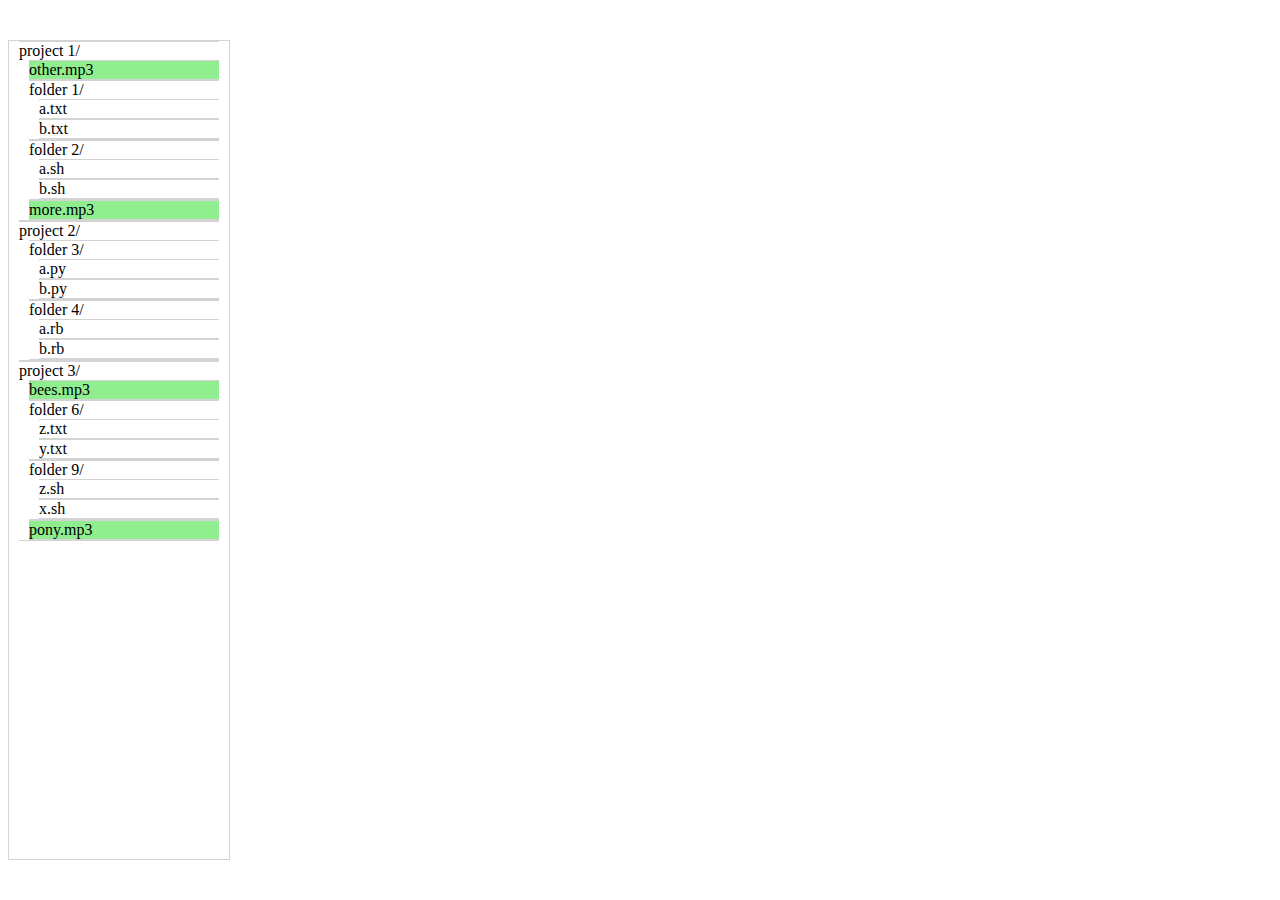
<file: src/index.html>
<!DOCTYPE html>
<html>
<head>
	<meta http-equiv="Content-Type" content="text/html; charset=utf-8">

	<title>Dummy page</title>

	<link type="text/css" rel="stylesheet" href="file-listing.css" />

	<script type="text/javascript" src="../ref/jquery-1.7.2.min.js"></script>
	<script type="text/javascript" src="utils.js"></script>
	<script type="text/javascript" src="script.js"></script>
	<script type="text/javascript">
		var tree = [ { name: 'project 1', kind: 'ROOT', children:
		               [ { name: 'other.mp3', kind: 'FILE', persist: true },
		                 { name: 'folder 1', kind: 'FOLDER', children:
		                   [ { name: 'a.txt', kind: 'FILE' }, { name: 'b.txt', kind: 'FILE' } ]
		                 }, { name: 'folder 2', kind: 'FOLDER', children:
		                   [ { name: 'a.sh', kind: 'FILE' }, { name: 'b.sh', kind: 'FILE' } ]
		                 }, { name: 'more.mp3', kind: 'FILE', persist: true }
		               ]
		             }, { name: 'project 2', kind: 'ROOT', children:
		               [ { name: 'folder 3', kind: 'FOLDER', children:
		                   [ { name: 'a.py', kind: 'FILE' }, { name: 'b.py', kind: 'FILE' } ]
		                 }, { name: 'folder 4', kind: 'FOLDER', children:
		                   [ { name: 'a.rb', kind: 'FILE' }, { name: 'b.rb', kind: 'FILE' } ]
		                 }
		               ]
		             }, { name: 'project 3', kind: 'ROOT', children:
		               [ { name: 'bees.mp3', kind: 'FILE', persist: true },
		                 { name: 'folder 6', kind: 'FOLDER', children:
		                   [ { name: 'z.txt', kind: 'FILE' }, { name: 'y.txt', kind: 'FILE' } ]
		                 }, { name: 'folder 9', kind: 'FOLDER', children:
		                   [ { name: 'z.sh', kind: 'FILE' }, { name: 'x.sh', kind: 'FILE' } ]
		                 }, { name: 'pony.mp3', kind: 'FILE', persist: true }
		               ]
		             }
		           ];
		$(document).ready(function() {
			var fl = new FileListing('#file-browser');
			fl.load(tree);
		});
	</script>
</head>
<body>
	<div id="file-browser"></div>
</body>
</html>
</file>
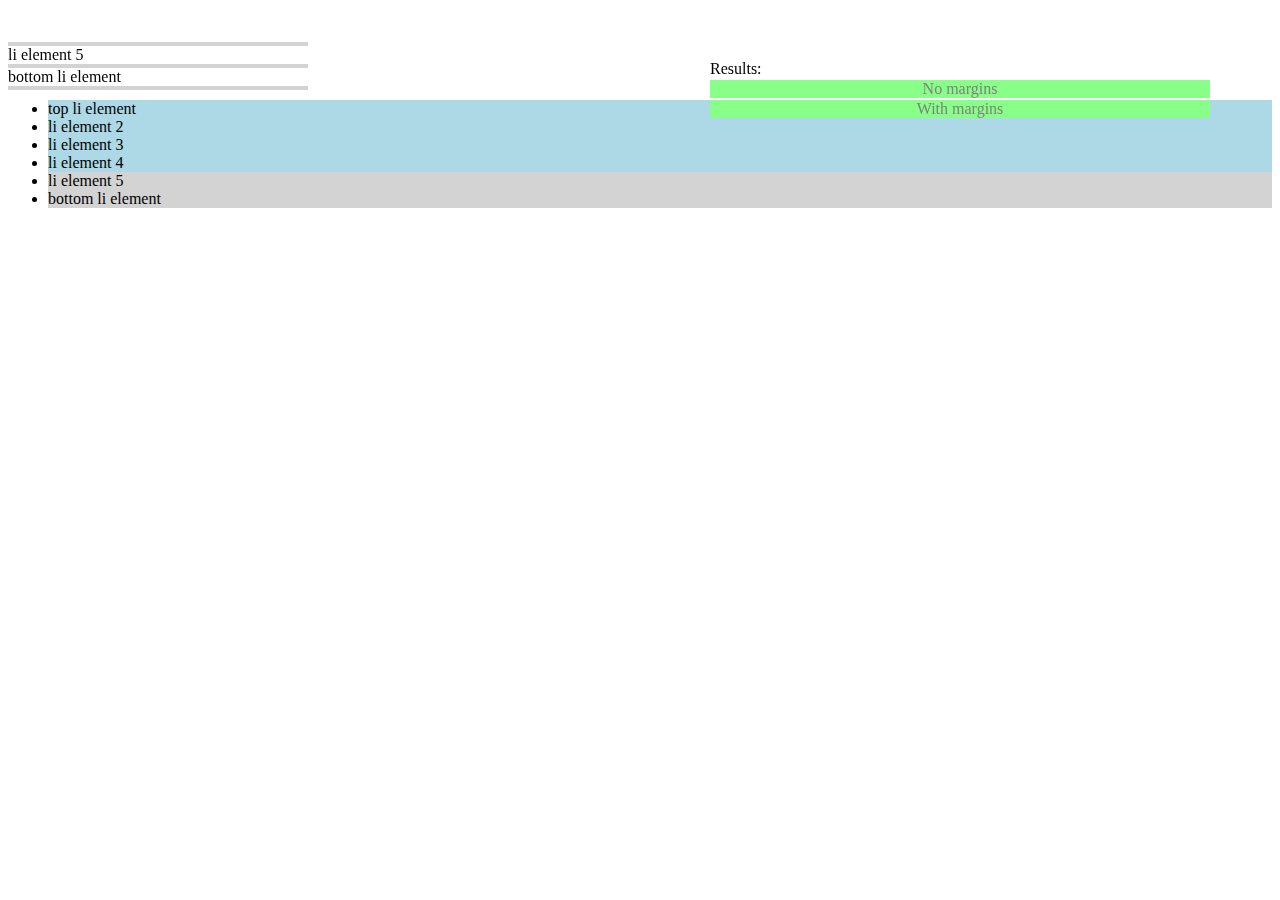
<file: test/is-in-view.html>
<!DOCTYPE html>
<html>
<head>
	<meta http-equiv="Content-Type" content="text/html; charset=utf-8">

	<title>Is In View test.</title>

	<link type="text/css" rel="stylesheet" href="tests.css" />

	<script type="text/javascript" src="../ref/jquery-1.7.2.min.js"></script>
	<script type="text/javascript" src="test-utils.js"></script>
	<script type="text/javascript" src="../src/utils.js"></script>
	<script type="text/javascript" src="../src/script.js"></script>
	<script type="text/javascript">
		function runTest()
		{
			var container = $('#file-browser');
			function ch() { return container[0].scrollHeight - container.height(); }

			function makeCases(off) {
				return [ { pos: 0, elem: '#top', visible: INVIEW }
				       , { pos: 0, elem: '#bottom', visible: BELOW }
				       , { pos: off, elem: '#top', visible: ABOVE }
				       , { pos: off, elem: '#bottom', visible: BELOW }
				       , { pos: 10, elem: '#top', visible: ABOVE }
				       , { pos: 10, elem: '#bottom', visible: BELOW }
				       , { pos: ch() - off, elem: '#top', visible: ABOVE }
				       , { pos: ch() - off, elem: '#bottom', visible: BELOW }
				       , { pos: ch(), elem: '#top', visible: ABOVE }
				       , { pos: ch(), elem: '#bottom', visible: INVIEW }
				       , { pos: 200, elem: '#top', visible: ABOVE }
				       , { pos: 200, elem: '#bottom', visible: INVIEW }
				       ];
			}

			var cases = makeCases(1);
			runTests(cases, function (data) {
				container.scrollTop(data.pos);
				var elemInView = isScrolledIntoView(data.elem, container);
				Assert.areEqual(data.visible, elemInView, data.elem);
			}, 'No margins');

			container.addClass('margins');
			var cases = makeCases(7);
			runTests(cases, function (data) {
				container.scrollTop(data.pos);
				var elemInView = isScrolledIntoView(data.elem, container);
				Assert.areEqual(data.visible, elemInView, data.elem);
			}, 'With margins');
		}
		$(document).ready(runTest);
		$(document).ready(function() {
			var containerBox = $('#file-browser');
			var container = $('ul.container', containerBox);
			containerBox.scroll(function() {
				var visible = $('#visible li');
				$('li', container).each(function(index, elem) {
					var displayNode = $(visible[index]);
					var visClass = isScrolledIntoView(elem, containerBox);
					displayNode.removeClass(INVIEW).removeClass(ABOVE).removeClass(BELOW);
					displayNode.addClass(visClass);
				});
			});
		});
	</script>

	<style type="text/css">
		#file-browser {
			height: 50px;
			position: fixed;
			overflow-y: auto;
			top: 40px;
			width: 300px;
		}
		#file-browser ul {
			list-style-type: none;
			margin: 0;
			padding: 0;
		}
		#file-browser.margins li {
			border-color: lightgrey;
			border-style: solid;
			border-width: 2px 0;
		}
		#visible li.above {
			background-color: lightBlue;
		}
		#visible li.visible {
			background-color: lightGray;
		}
		#visible li.below {
			background-color: lightGreen;
		}
	</style>
</head>
<body>
	<div id="result" class="fail">
		Results:
	</div>
	<div id="file-browser">
		<ul>
			<li>
			<ul class="container">
				<li id="top"><span>top li element</span></li>
				<li><span>li element 2</span></li>
				<li><span>li element 3</span></li>
				<li><span>li element 4</span></li>
				<li><span>li element 5</span></li>
				<li id="bottom"><span>bottom li element</span></li>
			</ul>
			</li>
		</ul>
	</div>
	<ul id="visible" style="margin-top: 100px;">
		<li><span>top li element</span></li>
		<li><span>li element 2</span></li>
		<li><span>li element 3</span></li>
		<li><span>li element 4</span></li>
		<li><span>li element 5</span></li>
		<li><span>bottom li element</span></li>
	</ul>
</body>
</html>
</file>
<file: src/file-listing.css>
ul.file-listing {
	list-style-type: none;
}

ul.file-listing {
	margin: 0;
	padding: 0;
}

ul.file-listing ul {
	padding-left: 10px;
}

ul.file-listing li {
	border-color: lightgrey;
	border-style: solid;
	border-width: 1px 0;
}

ul.file-listing li.persist {
	background-color: lightgreen;
}

ul.file-listing li.FILE {
	cursor: move;
}

ul.file-listing li.ROOT > span:after, ul.file-listing li.FOLDER > span:after {
	content: '/';
}




ul.file-listing.bottom {
	bottom: 0;
	position: fixed;
	width: 200px;
}

ul.file-listing.top {
	position: fixed;
	top: 0;
	width: 180px;
}





#file-browser {
	border: 1px solid lightgrey;
	bottom: 40px;
	overflow-y: auto;
	padding: 0 10px;
	position: absolute;
	top: 40px;
	width: 200px;
}
</file>
<file: test/tests.css>
div#result {
	top: 20px;
	padding: 40px;
	position: fixed;
	right: 30px;
}

div#result table caption {
	cursor: pointer;
}

div#result table {
	margin: 2px 0;
	min-width: 500px;
	width: 100%;
}

div#result .fail {
	background-color: #f66;
}

div#result .pass {
	background-color: #8f8;
	color: grey;
}

div#result th {
	font-weight: normal;
	padding: 2px 3px;
	text-align: right;
}

div#result td {
	padding: 2px 3px;
	white-space: pre;
	font-family: monospace;
}

div#result table.hidden tr {
	display: none;
}
</file>
